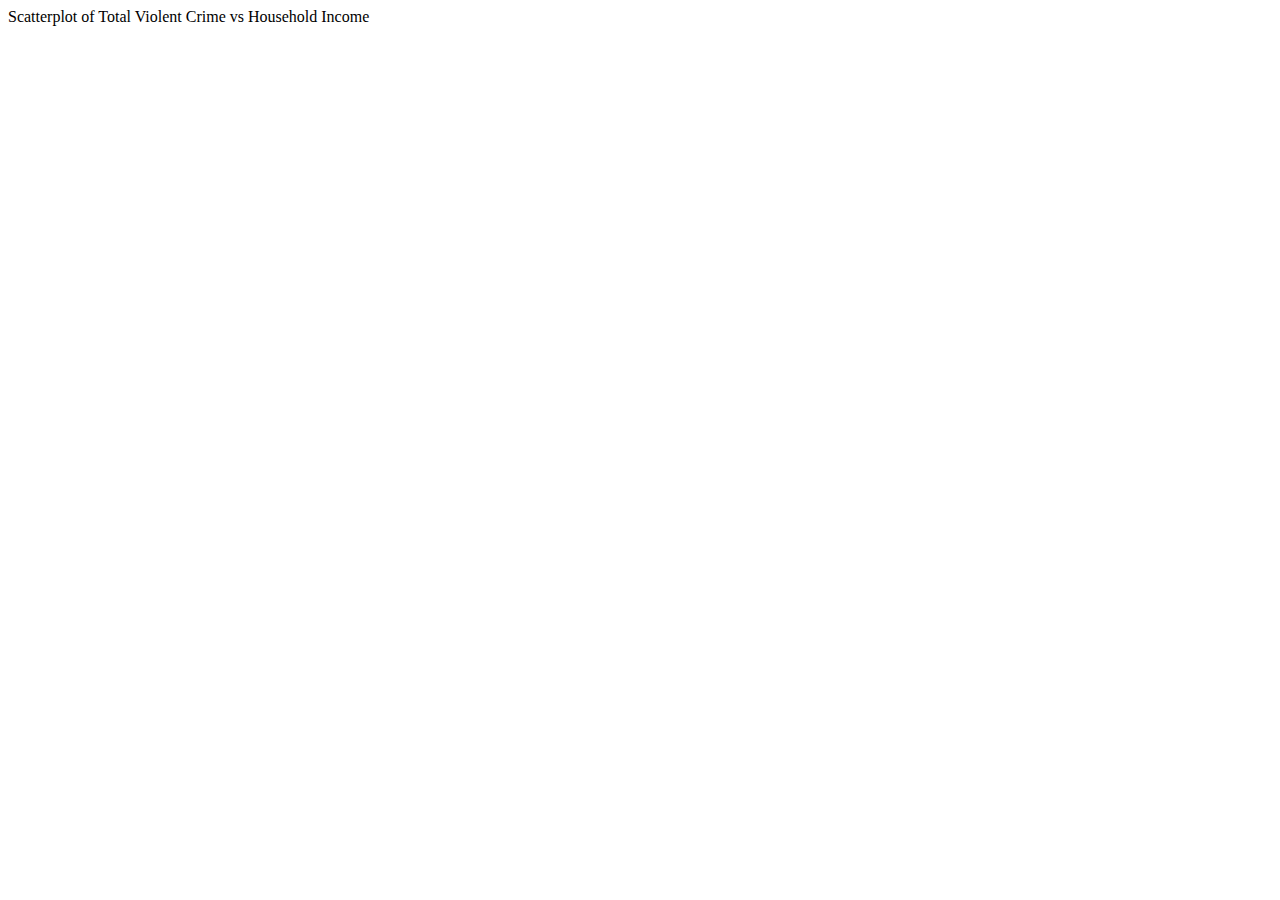
<file: Bar Graph/index.html>
<html>
  <head>
    <meta charset="UTF-8">
    <title>My Scatterplot</title>
    <script src="https://cdn.plot.ly/plotly-latest.min.js"></script>
    <script src="logic.js"></script>
Scatterplot of Total Violent Crime vs Household Income
  </head>
  <body>
    
    <div id="logic"></div>
    </div>
  </body>
</html>
</file>
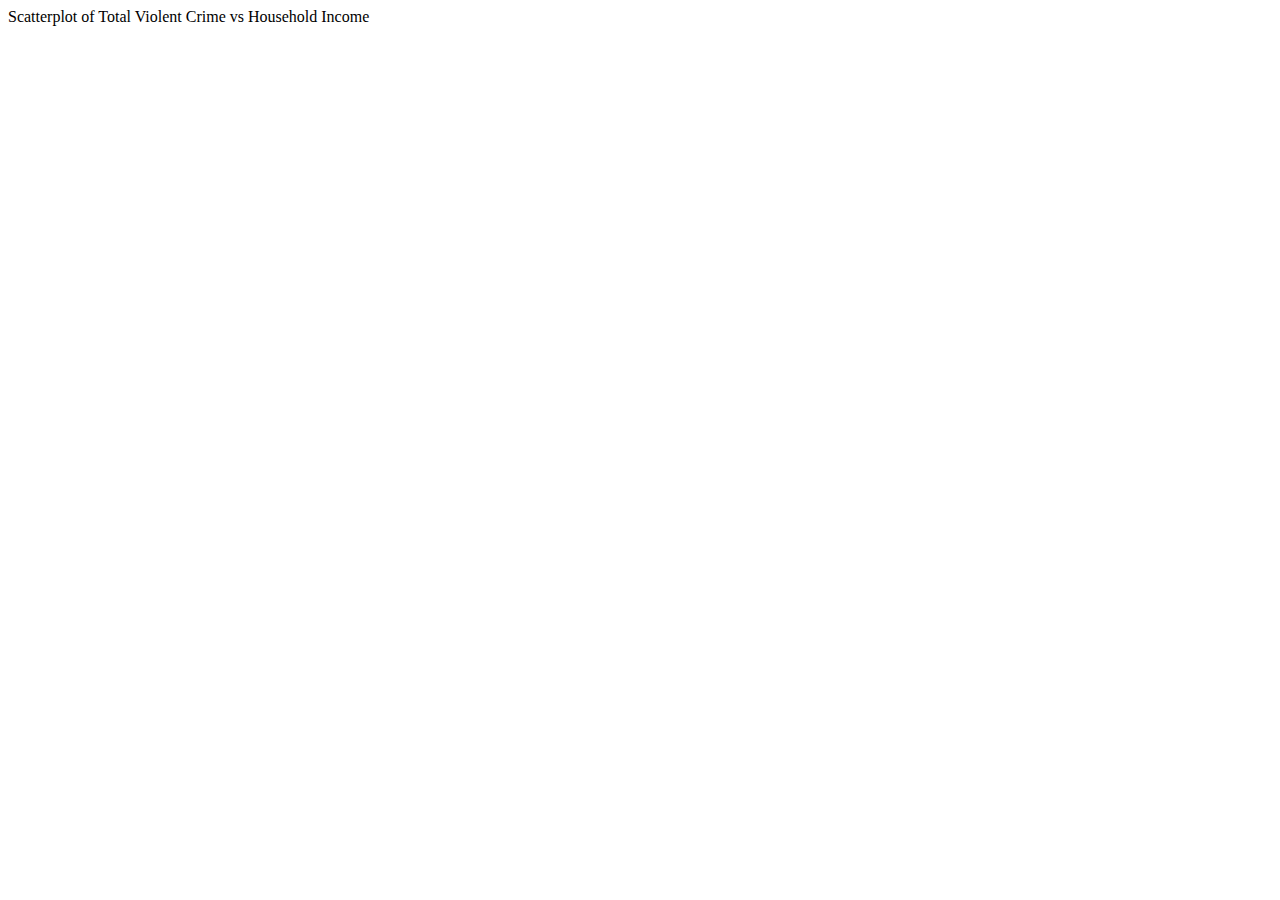
<file: Project 3 final commit/index2.html>
<html>
  <head>
    <meta charset="UTF-8">
    <title>My Scatterplot</title>
    <script src="https://cdn.plot.ly/plotly-latest.min.js"></script>
    <script src="plots1.js"></script>
Scatterplot of Total Violent Crime vs Household Income
  </head>
  <body>
    
    <div id="plots1"></div>
    </div>
  </body>
</html>
</file>
